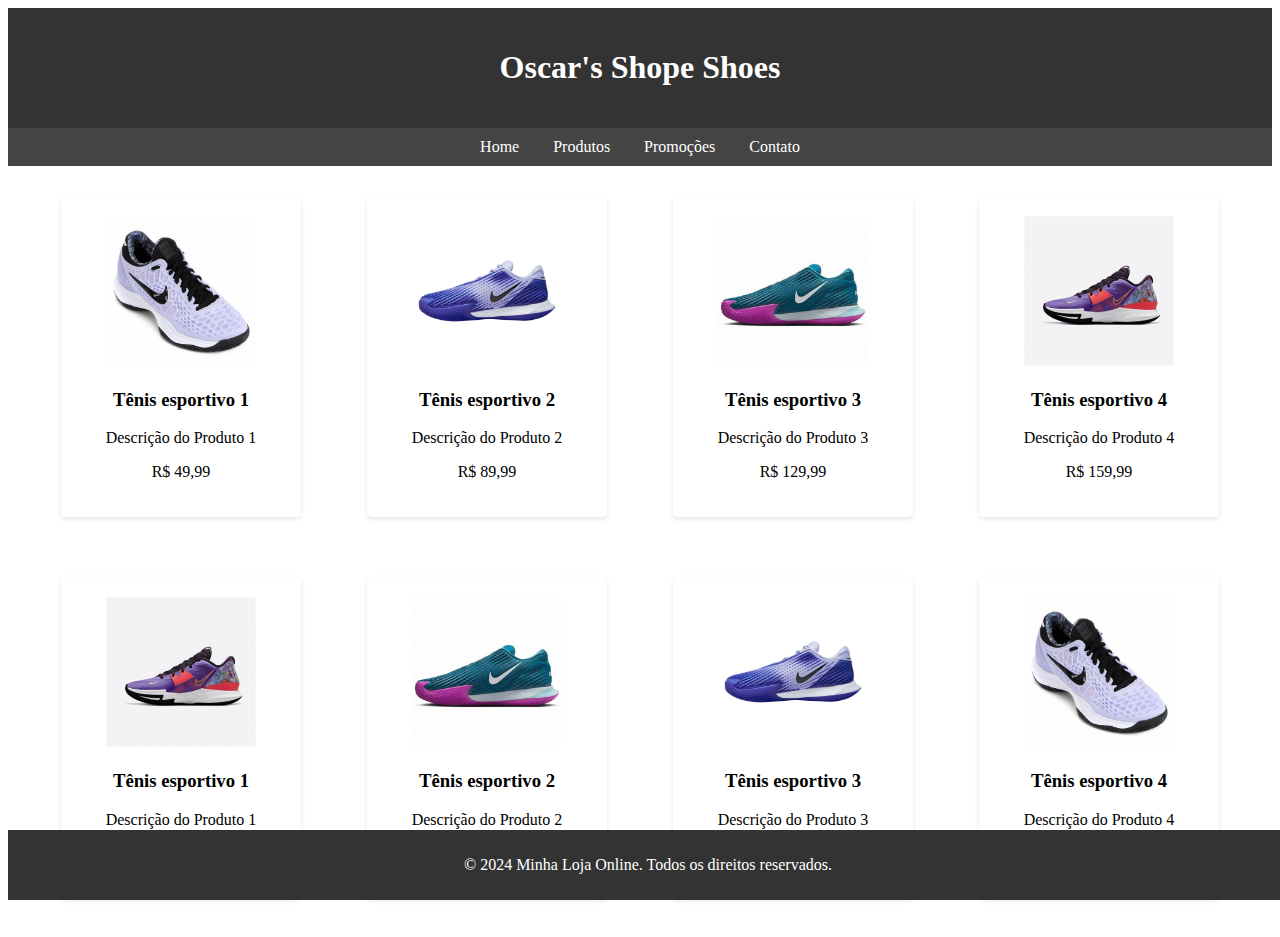
<file: index.html>
<!DOCTYPE html>
<html lang="en">
    <head>
        <meta charset="UTF-8">
        <meta name="viewport" content="width=device-width, initial-scale=1.0">
        <link   rel="stylesheet"  href="https://cdnjs.cloudflare.com/ajax/libs/animate.css/4.1.1/animate.min.css"
  />
        <link rel="stylesheet" href="estilo.css">
        <title>Document</title>
    </head>
    <body>
        <header>
            <h1>Oscar's Shope Shoes</h1>
        </header>
        <nav>
            <ul>
                <li><a href="index.html">Home</a></li>
                <li><a href>Produtos</a></li>
                <li><a href="promocao.html">Promoções</a></li>
                <li><a href>Contato</a></li>
            </ul>
        </nav>

        <div class="products">
            <div class="product">
                <img src="img/tenis.jpg" alt="Produto 1 - Tênis esportivo"
                    width="150" height="150">
                <h3>Tênis esportivo 1</h3>
                <p>Descrição do Produto 1</p>
                <p>R$ 49,99</p>
            </div>
            <div class="product">
                <img src="img/tenis2.jpg" alt="Produto 2 - Tênis esportivo"
                    width="150" height="150">
                <h3>Tênis esportivo 2</h3>
                <p>Descrição do Produto 2</p>
                <p>R$ 89,99</p>
            </div>
            <div class="product">
                <img src="img/tenis3.jpg" alt="Produto 3 - Tênis esportivo"
                    width="150" height="150">
                <h3>Tênis esportivo 3</h3>
                <p>Descrição do Produto 3</p>
                <p>R$ 129,99</p>
            </div>
            <div class="product">
                <img src="img/tenis4.jpg" alt="Produto 4 - Tênis esportivo"
                    width="150" height="150">
                <h3>Tênis esportivo 4</h3>
                <p>Descrição do Produto 4</p>
                <p>R$ 159,99</p>
            </div>
        </div>

        <div class="products">
            <div class="product">
                <img src="img/tenis4.jpg" alt="Produto 1 - Tênis esportivo"
                    width="150" height="150">
                <h3>Tênis esportivo 1</h3>
                <p>Descrição do Produto 1</p>
                <p>R$ 49,99</p>
            </div>
            <div class="product">
                <img src="img/tenis3.jpg" alt="Produto 2 - Tênis esportivo"
                    width="150" height="150">
                <h3>Tênis esportivo 2</h3>
                <p>Descrição do Produto 2</p>
                <p>R$ 89,99</p>
            </div>
            <div class="product">
                <img src="img/tenis2.jpg" alt="Produto 3 - Tênis esportivo"
                    width="150" height="150">
                <h3>Tênis esportivo 3</h3>
                <p>Descrição do Produto 3</p>
                <p>R$ 129,99</p>
            </div>
            <div class="product">
                <img src="img/tenis.jpg" alt="Produto 4 - Tênis esportivo"
                    width="150" height="150">
                <h3>Tênis esportivo 4</h3>
                <p>Descrição do Produto 4</p>
                <p>R$ 159,99</p>
            </div>
        </div>

        <footer>
            <p>&copy; 2024 Minha Loja Online. Todos os direitos reservados.</p>
        </footer>

    </body>
</html>
</file>
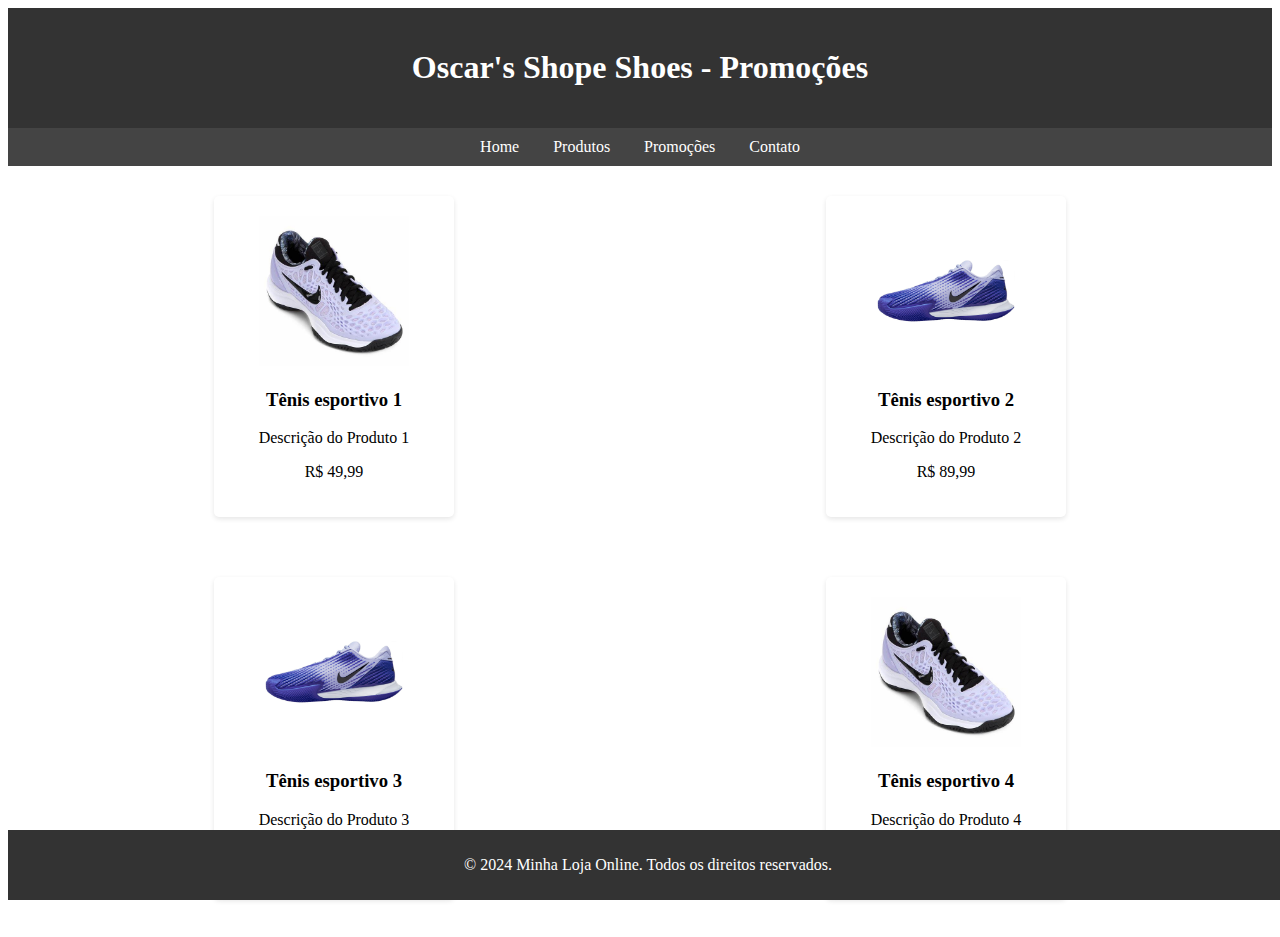
<file: promocao.html>
<!DOCTYPE html>
<html lang="en">
    <head>
        <meta charset="UTF-8">
        <meta name="viewport" content="width=device-width, initial-scale=1.0">
        <link   rel="stylesheet"  href="https://cdnjs.cloudflare.com/ajax/libs/animate.css/4.1.1/animate.min.css"
  />
        <link rel="stylesheet" href="estilo.css">
        <title>Promoção - Oscar's Shope Shoes</title>
    </head>
    <body>
        <header>
            <h1>Oscar's Shope Shoes - Promoções</h1>
        </header>
        <nav>
            <ul>
                <li><a href="index.html">Home</a></li>
                <li><a href="">Produtos</a></li>
                <li><a href="promocao.html">Promoções</a></li>
                <li><a href>Contato</a></li>
            </ul>
        </nav>

        <div class="products">
            <div class="product">
                <img src="img/tenis.jpg" alt="Produto 1 - Tênis esportivo"
                    width="150" height="150">
                <h3>Tênis esportivo 1</h3>
                <p>Descrição do Produto 1</p>
                <p>R$ 49,99</p>
            </div>
            <div class="product">
                <img src="img/tenis2.jpg" alt="Produto 2 - Tênis esportivo"
                    width="150" height="150">
                <h3>Tênis esportivo 2</h3>
                <p>Descrição do Produto 2</p>
                <p>R$ 89,99</p>
            </div>
      
        </div>

        <div class="products">
          
            <div class="product">
                <img src="img/tenis2.jpg" alt="Produto 3 - Tênis esportivo"
                    width="150" height="150">
                <h3>Tênis esportivo 3</h3>
                <p>Descrição do Produto 3</p>
                <p>R$ 129,99</p>
            </div>
            <div class="product">
                <img src="img/tenis.jpg" alt="Produto 4 - Tênis esportivo"
                    width="150" height="150">
                <h3>Tênis esportivo 4</h3>
                <p>Descrição do Produto 4</p>
                <p>R$ 159,99</p>
            </div>
        </div>

        <footer>
            <p>&copy; 2024 Minha Loja Online. Todos os direitos reservados.</p>
        </footer>

    </body>
</html>
</file>
<file: estilo.css>
header {
    background-color: #333;
    color: white;
    padding: 20px 0;
    text-align: center;
}

nav {
    background-color: #444;
    padding: 10px 0;
}

nav ul {
    list-style-type: none;
    padding: 0;
    margin: 0;
    text-align: center;
}

nav ul li {
    display: inline;
    margin: 0 15px;
}

nav ul li a {
    color: white;
    text-decoration: none;
}

a:hover {
    color: yellow;
    font-size: 110%;
}

.products {
    display: flex;
    justify-content: space-around;
    flex-wrap: wrap;
    padding: 20px;
}

.product {
    background-color: white;
    border-radius: 5px;
    box-shadow: 0 2px 5px rgba(0, 0, 0, 0.1);
    margin: 10px;
    padding: 20px;
    width: 200px;
    text-align: center;
}

.product img {
    max-width: 100%;
    height: auto;
}

.product:hover {
    margin: 1rem;
    animation: normal;
    animation-duration: 2s; 

}

footer {
    background-color: #333;
    color: white;
    text-align: center;
    padding: 10px 0;
    position: fixed;
    bottom: 0;
    width: 100%;
}
</file>
